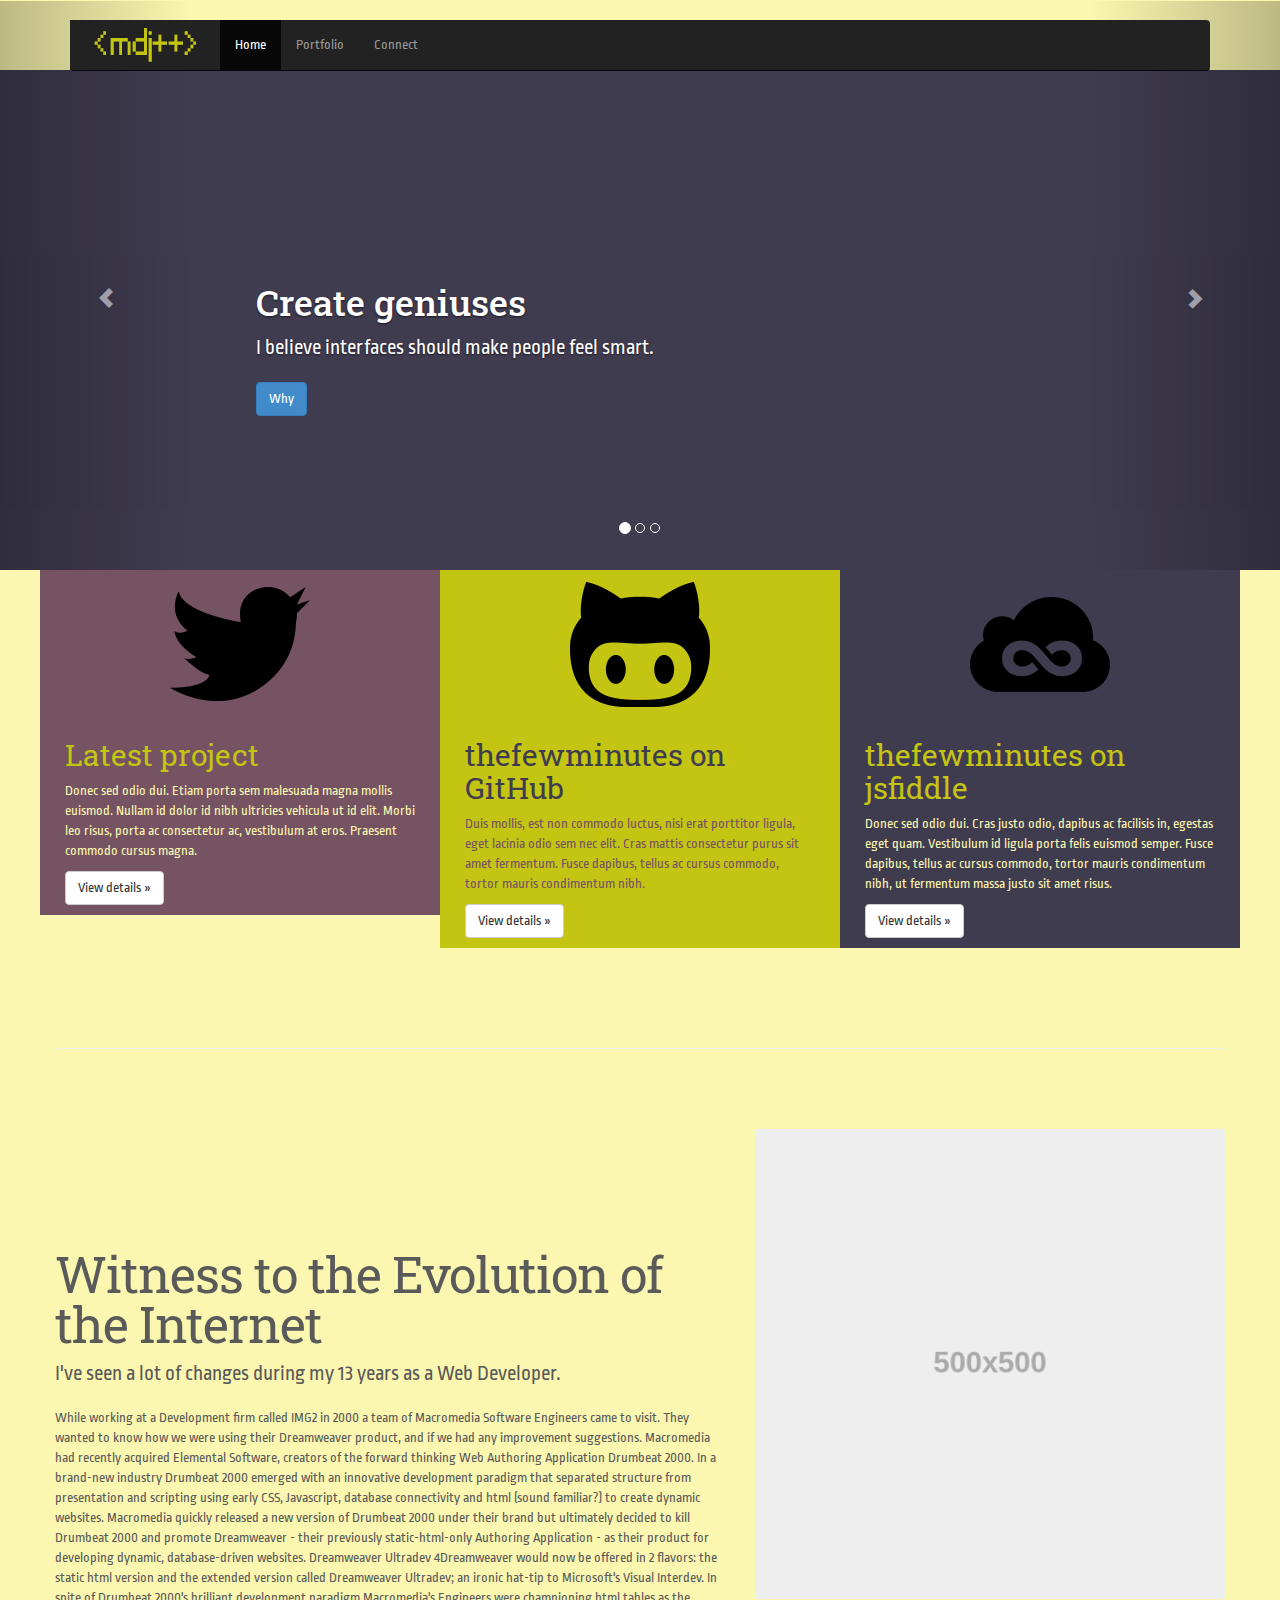
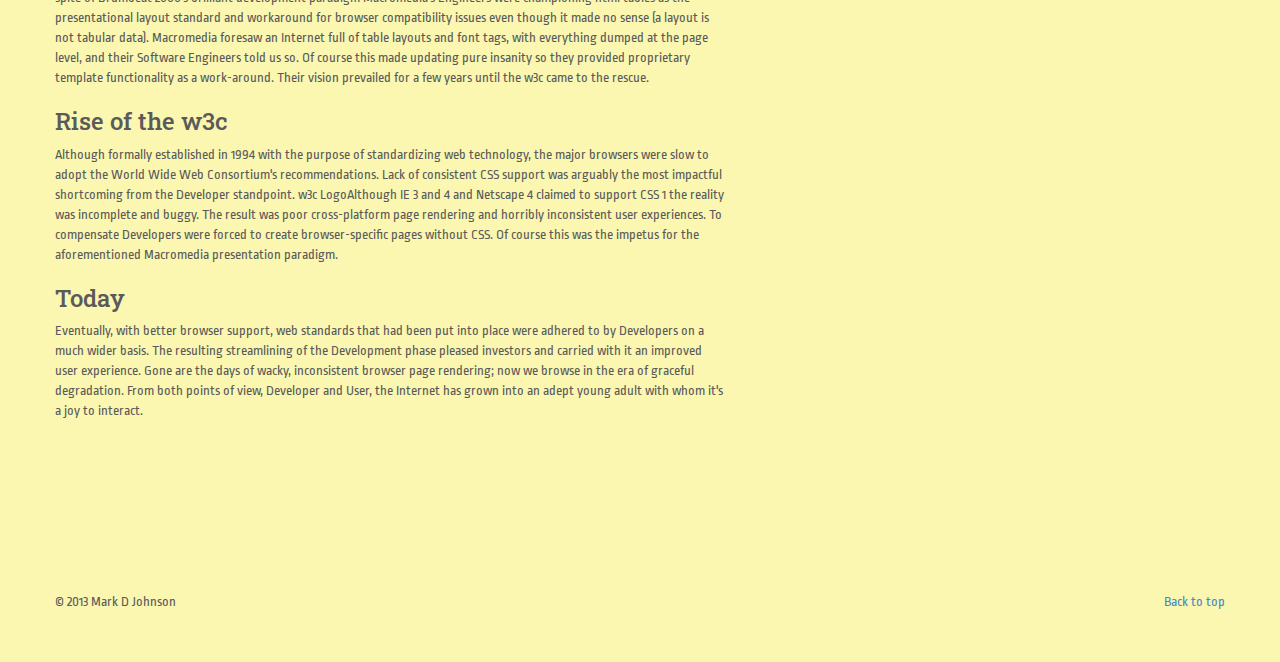
<file: index.html>
<!DOCTYPE html>
<html lang="en">
  <head>
  	<link href='http://fonts.googleapis.com/css?family=Ropa+Sans:400,400italic|Roboto+Slab:400,700' rel='stylesheet' type='text/css'>
    <meta charset="utf-8">
    <meta name="viewport" content="width=device-width, initial-scale=1.0">
    <meta name="description" content="The portfolio website of Mark D Johnson">
    <meta name="author" content="Mark D Johnson">
    <link rel="shortcut icon" href="favicon.png">

    <title>Mark D Johnson, Web Developer</title>
    
    <link href="bootstrap/css/bootstrap.min.css" rel="stylesheet">
    <link href="bootstrap/css/carousel.css" rel="stylesheet">
    <link rel="stylesheet" type="text/css" href="media/css/mainstyles.css">

    <!-- HTML5 shim and Respond.js IE8 support of HTML5 elements and media queries -->
    <!--[if lt IE 9]>
      <script src="bootstrap/js/html5shiv.js"></script>
      <script src="bootstrap/js/respond.min.js"></script>
	<![endif]-->
    
  </head>
<!-- NAVBAR ================================================== -->
  <body>
    <div class="navbar-wrapper">
      <div class="container">

        <div class="navbar navbar-inverse navbar-static-top">
          <div class="container">
            <div class="navbar-header">
              <button type="button" class="navbar-toggle" data-toggle="collapse" data-target=".navbar-collapse">
                <span class="icon-bar"></span>
                <span class="icon-bar"></span>
                <span class="icon-bar"></span>
              </button>
              <a class="navbar-brand" href="#"></a>
            </div>
            <div class="navbar-collapse collapse">
              <ul class="nav navbar-nav">
                <li class="active"><a href="index.html">Home</a></li>
                <li><a href="portfolio.html">Portfolio</a></li>
                <li><a href="connect.html">Connect</a></li>
              </ul>
            </div>
          </div>
        </div>

      </div>
    </div>


    <!-- Carousel
    ================================================== -->
    <div id="myCarousel" class="carousel slide">
      <!-- Indicators -->
      <ol class="carousel-indicators">
        <li data-target="#myCarousel" data-slide-to="0" class="active"></li>
        <li data-target="#myCarousel" data-slide-to="1"></li>
        <li data-target="#myCarousel" data-slide-to="2"></li>
      </ol>
      <div class="carousel-inner">
        <div class="item active">
          <img src="media/images/heros/violet.png" class="img-responsive" alt="Create geniuses">
          <div class="container">
            <div class="carousel-caption">
              <h1>Create geniuses</h1>
              <p>I believe interfaces should make people feel smart.</p>
              <p><a class="btn btn-large btn-primary" href="#">Why</a></p>
            </div>
          </div>
        </div>
        <div class="item">
          <img src="media/images/heros/yellow.png" class="img-responsive" alt="Ubiquity">
          <div class="container">
            <div class="carousel-caption">
              <h1>Be ubiquitous</h1>
              <p><a href="http://www.merriam-webster.com/dictionary/ubiquity" target="_blank">:</a><span class="strikethrough">Mobile</span> Web.</p>
              <p><a class="btn btn-large btn-primary" href="#">Learn more</a></p>
            </div>
          </div>
        </div>
        <div class="item">
          <img src="media/images/heros/purple.png" class="img-responsive" alt="Pure, clean code">
          <div class="container">
            <div class="carousel-caption">
              <h1>Write pure, clean code</h1>
              <p>I'm one of those people who gets exicted about standards-compliant, concise code.</p>
              <p><a class="btn btn-large btn-primary" href="https://github.com/thefewminutes" target="_blank">Browse on GitHub</a></p>
            </div>
          </div>
        </div>
      </div>
      <a class="left carousel-control" href="#myCarousel" data-slide="prev"><span class="glyphicon glyphicon-chevron-left"></span></a>
      <a class="right carousel-control" href="#myCarousel" data-slide="next"><span class="glyphicon glyphicon-chevron-right"></span></a>
    </div><!-- /.carousel -->



    <!-- Marketing messaging and featurettes
    ================================================== -->
    <!-- Wrap the rest of the page in another container to center all the content. -->

    <div class="container marketing">

      <!-- Three columns of text below the carousel -->
      <div class="row">
        <div id="sub-hero1" class="col-lg-4">
          <img class="img-thumbnail img-responsive" src="media/images/heros/twitterbootstrap-icon.png" alt="Twitter bootstrap icon">
          <h2>Latest project</h2>
          <p>Donec sed odio dui. Etiam porta sem malesuada magna mollis euismod. Nullam id dolor id nibh ultricies vehicula ut id elit. Morbi leo risus, porta ac consectetur ac, vestibulum at eros. Praesent commodo cursus magna.</p>
          <p><a class="btn btn-default" href="#">View details &raquo;</a></p>
        </div><!-- /.col-lg-4 -->
        <div id="sub-hero2" class="col-lg-4">
          <img class="img-thumbnail img-responsive" src="media/images/heros/github-icon.png" alt="thefewminutes on GitHub">
          <h2>thefewminutes on GitHub</h2>
          <p>Duis mollis, est non commodo luctus, nisi erat porttitor ligula, eget lacinia odio sem nec elit. Cras mattis consectetur purus sit amet fermentum. Fusce dapibus, tellus ac cursus commodo, tortor mauris condimentum nibh.</p>
          <p><a class="btn btn-default" href="#">View details &raquo;</a></p>
        </div><!-- /.col-lg-4 -->
        <div id="sub-hero3" class="col-lg-4">
          <img class="img-thumbnail img-responsive" src="media/images/heros/jsfiddle-icon.png" alt="thefewminutes on jsfiddle">
          <h2>thefewminutes on jsfiddle</h2>
          <p>Donec sed odio dui. Cras justo odio, dapibus ac facilisis in, egestas eget quam. Vestibulum id ligula porta felis euismod semper. Fusce dapibus, tellus ac cursus commodo, tortor mauris condimentum nibh, ut fermentum massa justo sit amet risus.</p>
          <p><a class="btn btn-default" href="#">View details &raquo;</a></p>
        </div><!-- /.col-lg-4 -->
      </div><!-- /.row -->


      <!-- START THE FEATURETTES -->

      <hr class="featurette-divider">

      <div class="row featurette">
        <div class="col-md-7">
          <h2 class="featurette-heading">Witness to the Evolution of the Internet </h2>
          <p class="lead">I've seen a lot of changes during my 13 years as a Web Developer.</p>
          <p>While working at a Development firm called IMG2 in 2000 a team of Macromedia Software Engineers came to visit. They wanted to know how we were using their Dreamweaver product, and if we had any improvement suggestions. Macromedia had recently acquired Elemental Software, creators of the forward thinking Web Authoring Application Drumbeat 2000. In a brand-new industry Drumbeat 2000 emerged with an innovative development paradigm that separated structure from presentation and scripting using early CSS, Javascript, database connectivity and html (sound familiar?) to create dynamic websites. Macromedia quickly released a new version of Drumbeat 2000 under their brand but ultimately decided to kill Drumbeat 2000 and promote Dreamweaver - their previously static-html-only Authoring Application - as their product for developing dynamic, database-driven websites. Dreamweaver Ultradev 4Dreamweaver would now be offered in 2 flavors: the static html version and the extended version called Dreamweaver Ultradev; an ironic hat-tip to Microsoft's Visual Interdev. In spite of Drumbeat 2000's brilliant development paradigm Macromedia's Engineers were championing html tables as the presentational layout standard and workaround for browser compatibility issues even though it made no sense (a layout is not tabular data). Macromedia foresaw an Internet full of table layouts and font tags, with everything dumped at the page level, and their Software Engineers told us so. Of course this made updating pure insanity so they provided proprietary template functionality as a work-around. Their vision prevailed for a few years until the w3c came to the rescue.</p>
<h3>Rise of the w3c</h3>
<p>Although formally established in 1994 with the purpose of standardizing web technology, the major browsers were slow to adopt the World Wide Web Consortium's recommendations. Lack of consistent CSS support was arguably the most impactful shortcoming from the Developer standpoint. w3c LogoAlthough IE 3 and 4 and Netscape 4 claimed to support CSS 1 the reality was incomplete and buggy. The result was poor cross-platform page rendering and horribly inconsistent user experiences. To compensate Developers were forced to create browser-specific pages without CSS. Of course this was the impetus for the aforementioned Macromedia presentation paradigm.</p>
<h3>Today</h3>
<p>Eventually, with better browser support, web standards that had been put into place were adhered to by Developers on a much wider basis. The resulting streamlining of the Development phase pleased investors and carried with it an improved user experience. Gone are the days of wacky, inconsistent browser page rendering; now we browse in the era of graceful degradation. From both points of view, Developer and User, the Internet has grown into an adept young adult with whom it's a joy to interact.</p>
        </div>
        <div class="col-md-5">
          <img class="featurette-image img-responsive" src="data:image/png;base64," data-src="holder.js/500x500/auto" alt="Generic placeholder image">
        </div>
      </div>

      <hr class="featurette-divider">

      <!-- /END THE FEATURETTES -->


      <!-- FOOTER -->
      <footer>
        <p class="pull-right"><a href="#">Back to top</a></p>
        <p>&copy; 2013 Mark D Johnson</p>
      </footer>

    </div><!-- /.container -->


    <!-- Bootstrap core JavaScript
    ================================================== -->
    <!-- Placed at the end of the document so the pages load faster -->
    <script src="bootstrap/js/jquery.js"></script>
    <script src="bootstrap/js/bootstrap.min.js"></script>
    <script src="bootstrap/js/holder.js"></script>
  </body>
</html>
</file>
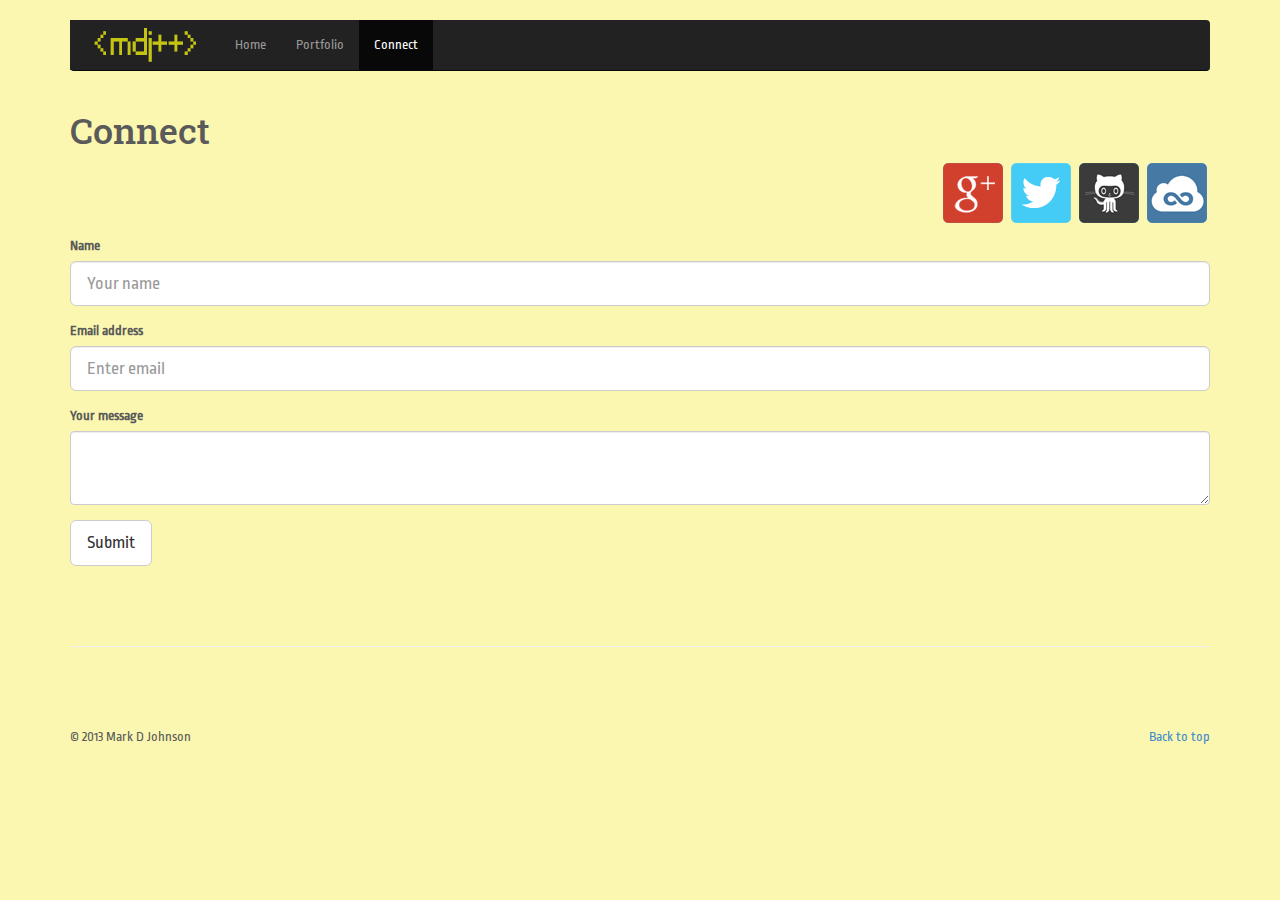
<file: connect.html>
<!DOCTYPE html>
<html lang="en">
  <head>
  	<link href='http://fonts.googleapis.com/css?family=Ropa+Sans:400,400italic|Roboto+Slab:400,700' rel='stylesheet' type='text/css'>
    <meta charset="utf-8">
    <meta name="viewport" content="width=device-width, initial-scale=1.0">
    <meta name="description" content="The portfolio website of Mark D Johnson">
    <meta name="author" content="Mark D Johnson">
    <link rel="shortcut icon" href="favicon.png">

    <title>Connect with Mark D Johnson</title>
    
    <link href="bootstrap/css/bootstrap.min.css" rel="stylesheet">
    <link href="bootstrap/css/carousel.css" rel="stylesheet">
    <link rel="stylesheet" type="text/css" href="media/css/mainstyles.css">

    <!-- HTML5 shim and Respond.js IE8 support of HTML5 elements and media queries -->
    <!--[if lt IE 9]>
      <script src="bootstrap/js/html5shiv.js"></script>
      <script src="bootstrap/js/respond.min.js"></script>
	<![endif]-->
    
  </head>
<!-- NAVBAR ================================================== -->
  <body>
    <div class="navbar-wrapper">
      <div class="container">

        <div class="navbar navbar-inverse navbar-static-top">
          <div class="container">
            <div class="navbar-header">
              <button type="button" class="navbar-toggle" data-toggle="collapse" data-target=".navbar-collapse">
                <span class="icon-bar"></span>
                <span class="icon-bar"></span>
                <span class="icon-bar"></span>
              </button>
              <a class="navbar-brand" href="#"></a>
            </div>
            <div class="navbar-collapse collapse">
              <ul class="nav navbar-nav">
                <li><a href="index.html">Home</a></li>
                <li><a href="portfolio.html">Portfolio</a></li>
                <li class="active"><a href="connect.html">Connect</a></li>
              </ul>
            </div>
          </div>
        </div>

      </div>
    </div>

      </div><!--/container-->
    </div><!--/navbar wrapper-->

    <div class="container">
		<h1>Connect</h1>
            	<p class="text-right"><a href="//plus.google.com/104915252475672712610" target="_blank"><img src="media/images/social_icons/googleplus.png" width="65" height="65" alt="Mark D Johnson on Google Plus"></a>
        		<a href="https://twitter.com/MarkDJohnsonDev" target="_blank"><img src="media/images/social_icons/twitter.png" width="65" height="65" alt="Mark D Johnson on Twitter"></a>
        		<a href="https://github.com/thefewminutes" target="_blank"><img src="media/images/social_icons/github.png" width="65" height="65" alt="Mark D Johnson on GitHub"></a>
        		<a href="http://jsfiddle.net/user/thefewminutes/" target="_blank"><img src="media/images/social_icons/jsfiddle.png" width="65" height="65" alt="Mark D Johnson jsfiddles"></a></p>
		<form role="form">
        	<div class="form-group">
				<label for="exampleInputPassword1">Name</label>
				<input type="text" class="form-control input-lg" id="exampleInputPassword1" placeholder="Your name">
			</div>
			<div class="form-group">
				<label for="exampleInputEmail1">Email address</label>
				<input type="email" class="form-control input-lg" id="exampleInputEmail1" placeholder="Enter email">
			</div>
  <div class="form-group">
    <label for="message">Your message</label>
    <textarea id="message" class="form-control" rows="3"></textarea>

  </div>
  <button type="submit" class="btn btn-default btn-lg">Submit</button>
</form>
<hr class="featurette-divider">


      <!-- FOOTER -->
      <footer>
        <p class="pull-right"><a href="#">Back to top</a></p>
        <p>&copy; 2013 Mark D Johnson</p>
      </footer>

    </div><!-- /.container -->


    <!-- Bootstrap core JavaScript
    ================================================== -->
    <!-- Placed at the end of the document so the pages load faster -->
    <script src="bootstrap/js/jquery.js"></script>
    <script src="bootstrap/js/bootstrap.min.js"></script>
    <script src="bootstrap/js/holder.js"></script>
  </body>
</html>
</file>
<file: bootstrap/css/carousel.css>
/* GLOBAL STYLES
-------------------------------------------------- */
/* Padding below the footer and lighter body text */

body {
  padding-bottom: 40px;
  color: #5a5a5a;
}



/* CUSTOMIZE THE NAVBAR
-------------------------------------------------- */

/* Special class on .container surrounding .navbar, used for positioning it into place. */
.navbar-wrapper {
  position: relative;
  z-index: 15;
}


/* CUSTOMIZE THE CAROUSEL
-------------------------------------------------- */

/* Carousel base class */
.carousel {
  margin-bottom: 60px;

  /* Negative margin to pull up carousel. 90px is roughly margins and height of navbar. */
  margin-top: -90px;
}
/* Since positioning the image, we need to help out the caption */
.carousel-caption {
  z-index: 10;
}

/* Declare heights because of positioning of img element */
.carousel .item {
  height: 500px;
  background-color: #777;
}
.carousel-inner > .item > img {
  position: absolute;
  top: 0;
  left: 0;
  min-width: 100%;
  height: 500px;
}



/* MARKETING CONTENT
-------------------------------------------------- */

/* Pad the edges of the mobile views a bit */
.marketing {
  padding-left: 15px;
  padding-right: 15px;
}

/* Center align the text within the three columns below the carousel */
.marketing .col-lg-4 {
  text-align: center;
  margin-bottom: 20px;
}
.marketing h2 {
  font-weight: normal;
}
.marketing .col-lg-4 p {
  margin-left: 10px;
  margin-right: 10px;
}


/* Featurettes
------------------------- */

.featurette-divider {
  margin: 80px 0; /* Space out the Bootstrap <hr> more */
}

/* Thin out the marketing headings */
.featurette-heading {
  font-weight: 300;
  line-height: 1;
  letter-spacing: -1px;
}



/* RESPONSIVE CSS
-------------------------------------------------- */

@media (min-width: 768px) {

  /* Remove the edge padding needed for mobile */
  .marketing {
    padding-left: 0;
    padding-right: 0;
  }

  /* Navbar positioning foo */
  .navbar-wrapper {
    margin-top: 20px;
  }
  /* The navbar becomes detached from the top, so we round the corners */
  .navbar-wrapper .navbar {
    border-radius: 4px;
  }

  /* Bump up size of carousel content */
  .carousel-caption p {
    margin-bottom: 20px;
    font-size: 21px;
    line-height: 1.4;
  }

  .featurette-heading {
    font-size: 50px;
  }

}

@media (min-width: 992px) {
  .featurette-heading {
    margin-top: 120px;
  }
}
</file>
<file: media/css/mainstyles.css>
@charset "utf-8";
/* CSS Document */

html, body {
	background-color: #fbf7b0;
	font-family: 'Ropa Sans', sans-serif;
}
h1, h2, h3, h4, h5, h6 {
	font-family: 'Roboto Slab', serif;
}

.strikethrough {
	text-decoration: line-through;
}

#sub-hero1 {
	background-color: #755363;
}
#sub-hero1 h2 {
	color: #c4c412;
	text-align: left;
	margin-left: 10px;
}
#sub-hero1 p {
	color: #fbf7b0;
	text-align: left;
}
#sub-hero2 {
	background-color: #c4c412;
}
#sub-hero2 h2 {
	color: #403c50;
	text-align: left;
	margin-left: 10px;
}
#sub-hero2 p {
	color: #755363;
	text-align: left;
}
#sub-hero3 {
	background-color: #403c50;
}
#sub-hero3 h2 {
	color: #c4c412;
	text-align: left;
	margin-left: 10px;
}
#sub-hero3 p {
	color: #fbf7b0;
	text-align: left;
}
.carousel {
	margin-bottom:0;
}
.carousel-caption {
	text-align: left;
	margin-bottom: 6em;
}
.img-thumbnail {
	background-color:inherit;
	border:none;	
}
.navbar-brand {
	background-image:url(../images/mdjlogo2.png);
	width: 150px;
	height:50px;
}
</file>
